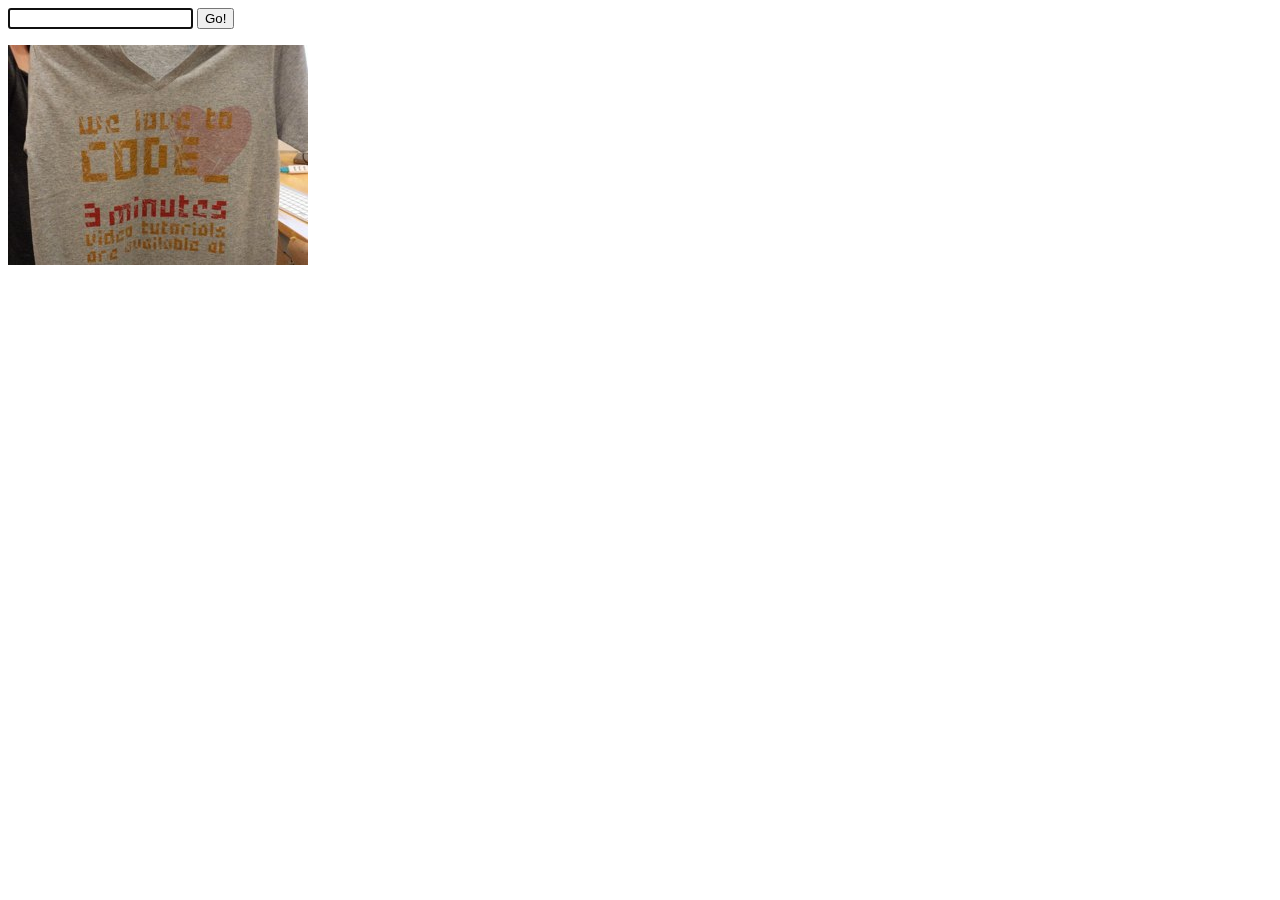
<file: index.html>
<!DOCTYPE html>
<html lang="ja">
<head>
    <meta charset="UTF-8">
    <meta http-equiv="X-UA-Compatible" content="IE=edge">
    <meta name="viewport" content="width=device-width, initial-scale=1.0">
    <title>jQueryの練習</title>
    <style>
        .red-text{
            color:red;
            font-weight: bold;
        }
        .green-text{
            color:green;
            font-weight: bold;
        }
        li {
            cursor: pointer;
        }
        li:hover:after {
            content: '[x]';
            font-size: 14px;
            color: #aaa;
            margin-left: 4px;
        }
    </style>
</head>
<body>
    <input type="text" id="tgttext">
    <button>Go!</button>
    <ul>
    </ul>

    <p><img src="image1.jpg"></p>

    <script src="https://code.jquery.com/jquery-3.6.1.min.js"></script>
    <script src="js/main.js"></script>
</body>
</html>
</file>
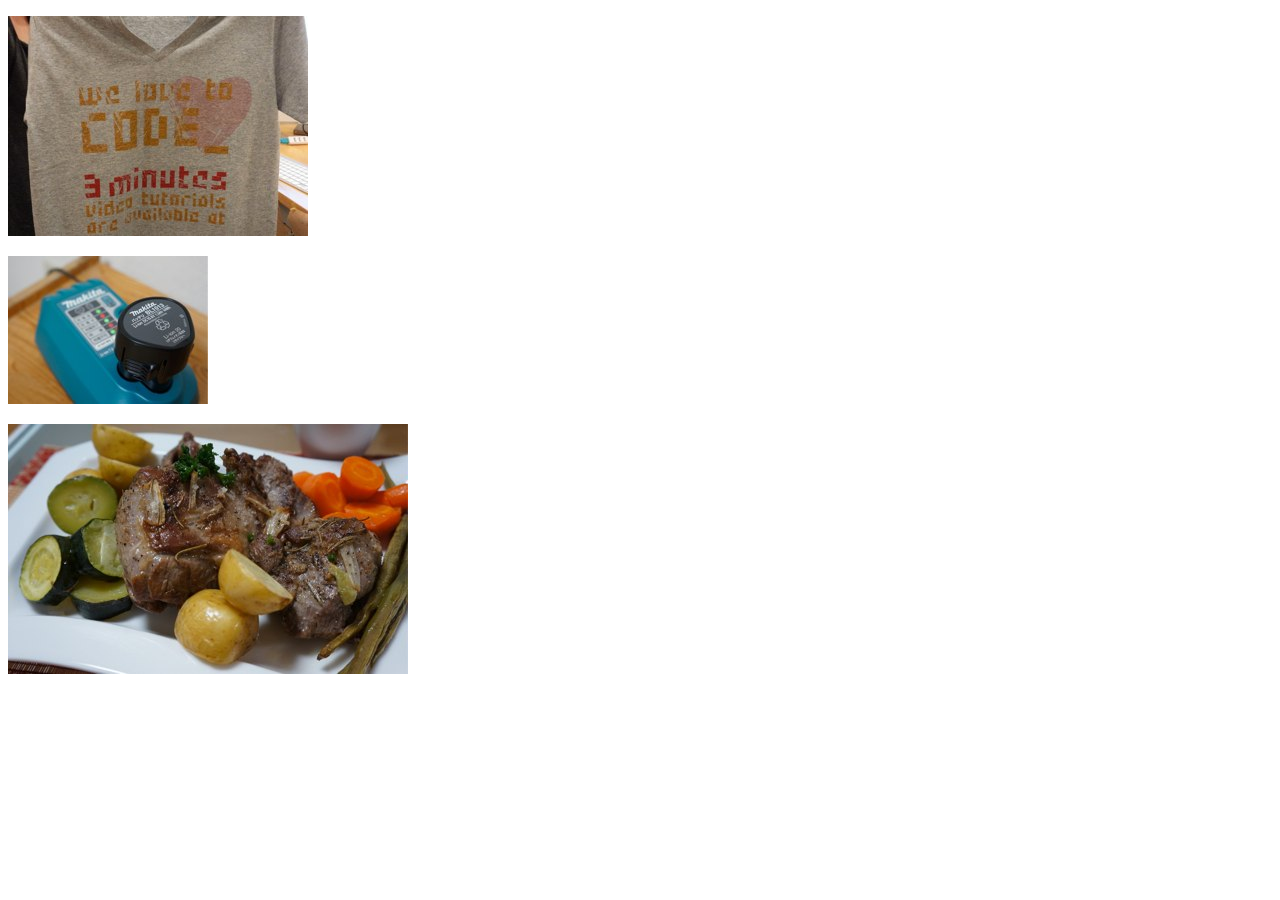
<file: index2.html>
<!DOCTYPE html>
<html lang="ja">
<head>
    <meta charset="UTF-8">
    <meta http-equiv="X-UA-Compatible" content="IE=edge">
    <meta name="viewport" content="width=device-width, initial-scale=1.0">
    <title>jQueryの練習</title>
    <style>

    </style>
</head>
<body>
    <p><img src="image1.jpg" data-size="50"></p>
    <p><img src="image2.jpg"></p>
    <p><img src="image3.jpg" data-size="30"></p>

    <script src="https://code.jquery.com/jquery-3.6.1.min.js"></script>
    <script src="js/main2.js"></script>
    <script src="js/jquery.showsize.js"></script>
</body>
</html>
</file>
